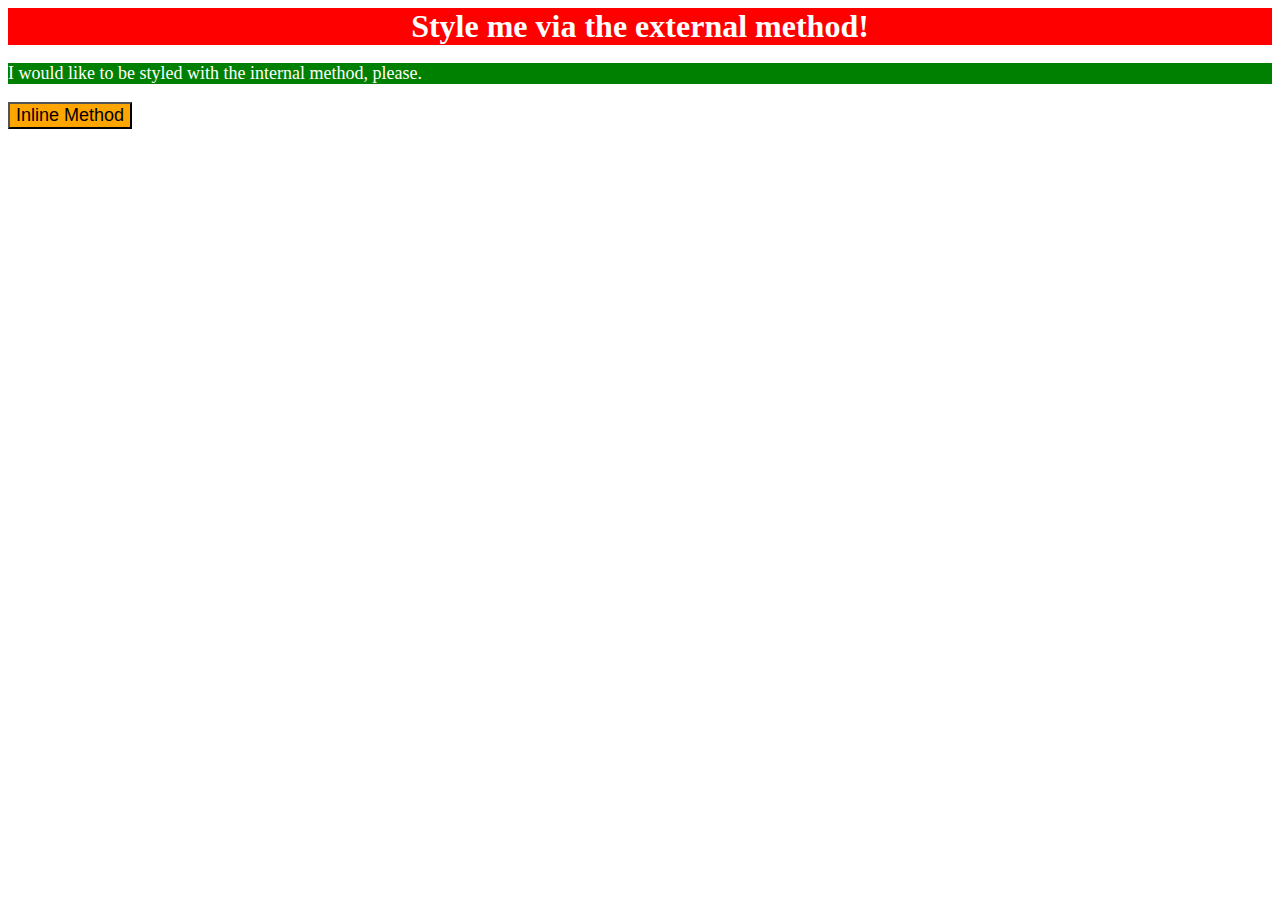
<file: foundations/01-css-methods/index.html>
<!DOCTYPE html>
<html lang="en">
  <head>
    <meta charset="UTF-8">
    <meta http-equiv="X-UA-Compatible" content="IE=edge">
    <meta name="viewport" content="width=device-width, initial-scale=1.0">
    <link rel="stylesheet" href="style.css">
    <title>Methods for Adding CSS</title>
    <style>
      p {
        color:white;
        background:green;
        font-size:18px;;
      }
    </style>
  </head>
  <body>
    <div>Style me via the external method!</div>
    <p>I would like to be styled with the internal method, please.</p>
    <button style="background:orange; font-size: 18px;">Inline Method</button>
  </body>
</html>
</file>
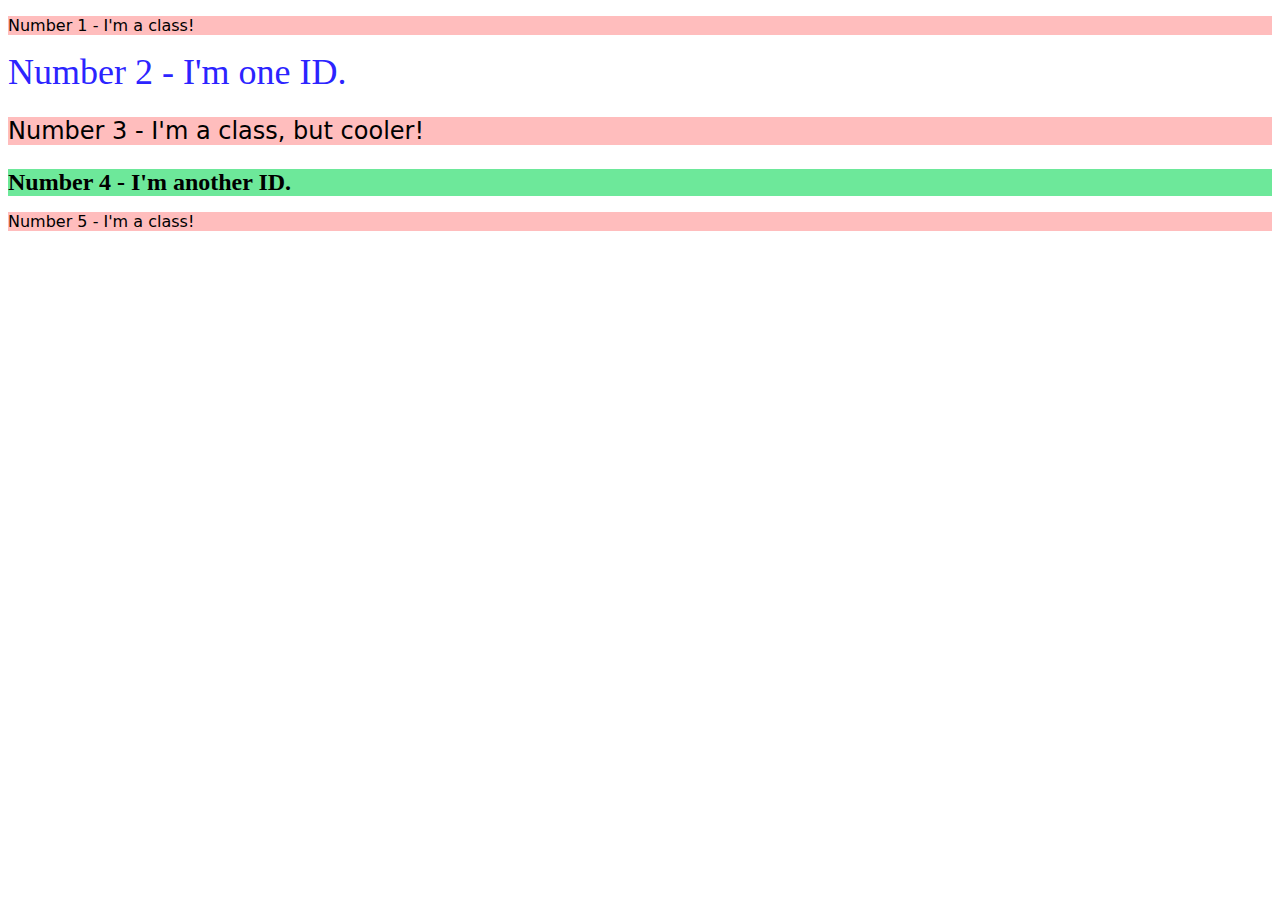
<file: foundations/02-class-id-selectors/index.html>
<!DOCTYPE html>
<html lang="en">
  <head>
    <meta charset="UTF-8">
    <meta http-equiv="X-UA-Compatible" content="IE=edge">
    <meta name="viewport" content="width=device-width, initial-scale=1.0">
    <title>Class and ID Selectors</title>
    <link rel="stylesheet" href="style.css">
  
  </head>
  <body>
    <p>Number 1 - I'm a class!</p>
    <div id="two">Number 2 - I'm one ID.</div>
    <p id="odd">Number 3 - I'm a class, but cooler!</p>
    <div id="four">Number 4 - I'm another ID.</div>
    <p>Number 5 - I'm a class!</p>
  </body>
</html>
</file>
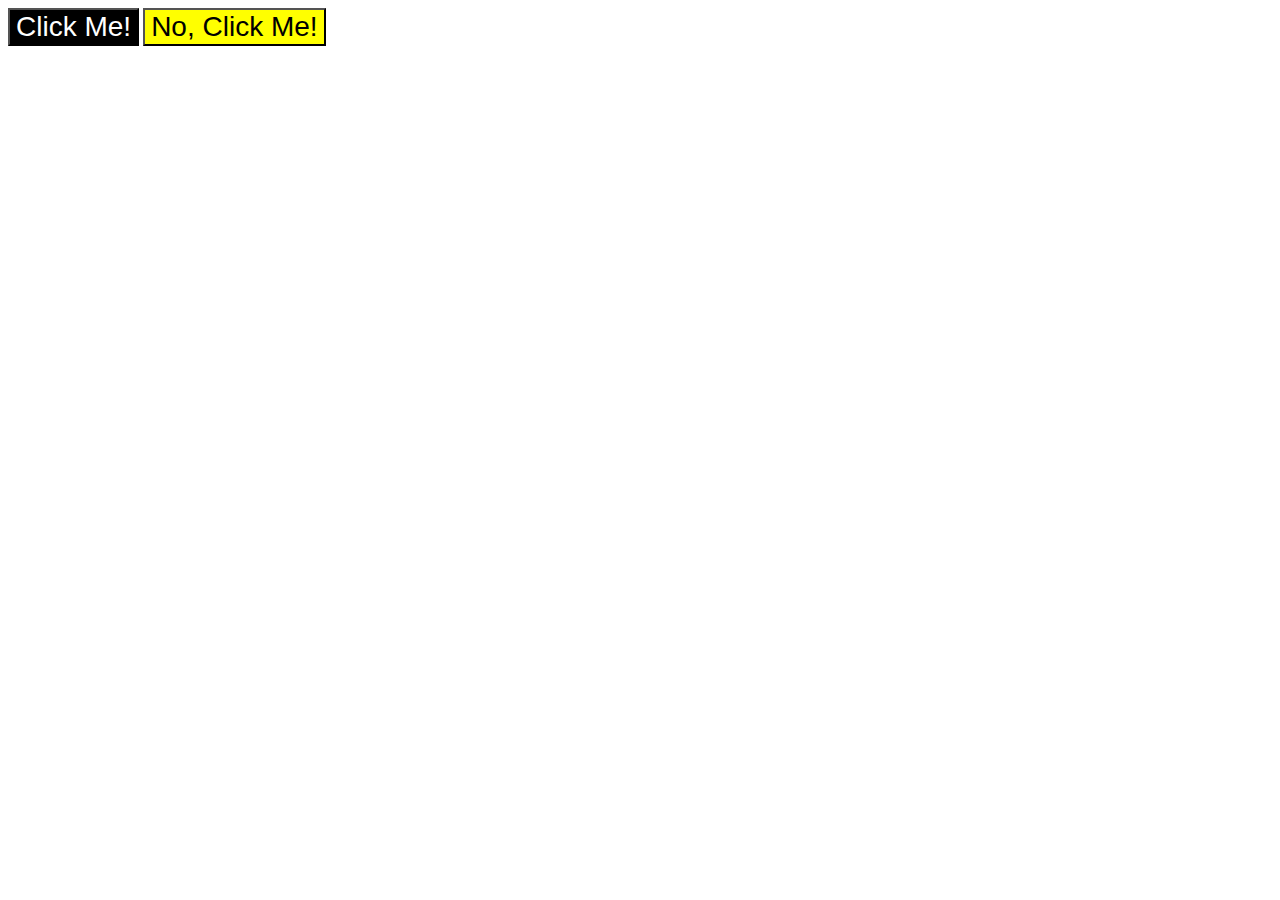
<file: foundations/03-grouping-selectors/index.html>
<!DOCTYPE html>
<html lang="en">
  <head>
    <meta charset="UTF-8">
    <meta http-equiv="X-UA-Compatible" content="IE=edge">
    <meta name="viewport" content="width=device-width, initial-scale=1.0">
    <title>Grouping Selectors</title>
    <link rel="stylesheet" href="style.css">
  </head>
  <body>
    <button class="one">Click Me!</button>
    <button class="two">No, Click Me!</button>
  </body>
</html>
</file>
<file: foundations/01-css-methods/style.css>
div {
    color:white;
    background:red;
    font-size: 32px;
    text-align: center;
    font-weight: bold;
    
}
</file>
<file: foundations/02-class-id-selectors/style.css>
p {
    background: rgb(255, 189, 189);
    font-family: Verdana, "DejaVu Sans" , sans-serif;
  }

#two {
    font-size: 36px;
    color:rgb(44, 36, 255);
}

#four {
    background:rgb(109, 232, 154);
    font-size: 24px;
    font-weight:bold;
}

#odd {
    font-size: 24px;
}
</file>
<file: foundations/03-grouping-selectors/style.css>
.one,
.two {
    font-size: 28px;
    font-family: Helvetica, "Times New Roman", sans-serif;
}

.one {
    background-color:black;
    color:white;
}

.two {
    background-color:yellow;
}
</file>
